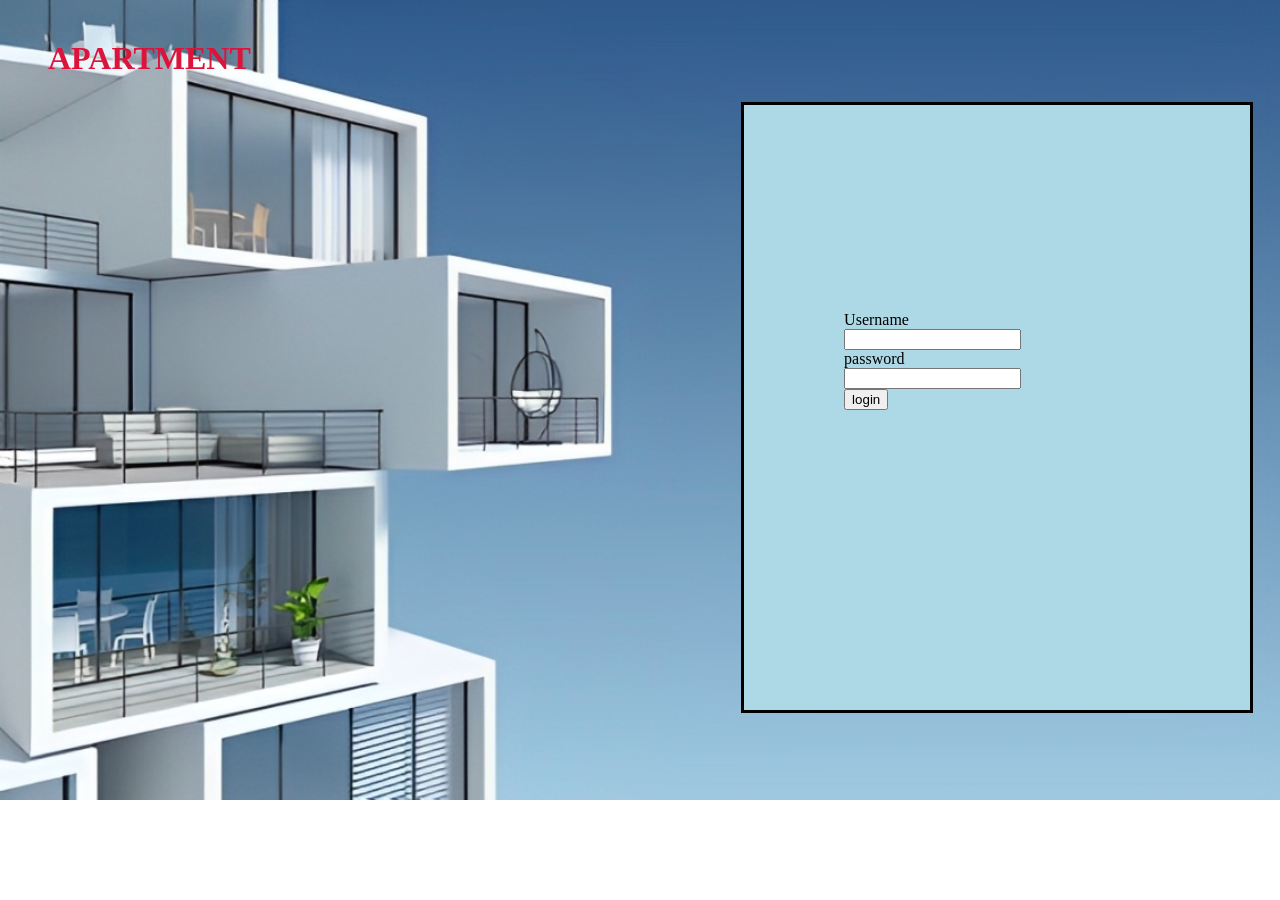
<file: apartment/akatsuki-main-main/apartment/templates/blog/index.html>
<!DOCTYPE html>
<html lang="en">
<head>
    <meta charset="UTF-8">
    <meta name="viewport" content="width=device-width, initial-scale=1.0">
    <title>Apartment</title>
    <link rel="stylesheet" href="login.css">
    <link rel="stylesheet" href="admin.html">
</head>
<body background="login pic.jpg" style="background-repeat: no-repeat;background-size: 100%;">
    
    <h1 class="Apartment">APARTMENT</h1>
    <form action="" method="post">
       <div id="login">
           <label class="login_box" for="Username" id="login_label">Username <style ></style></label><br>
           <input class="login_box" id="Username" type="email" name="Username" required><br>
           <label class="login_box" for="password" id="login_label">password</label><br>
           <input class="login_box" id="password" type="password" maxlength="8" name="password" required><br>
           <button class="login_box">login</button>
        </div>
    </form> 
</body>
</html>
</file>
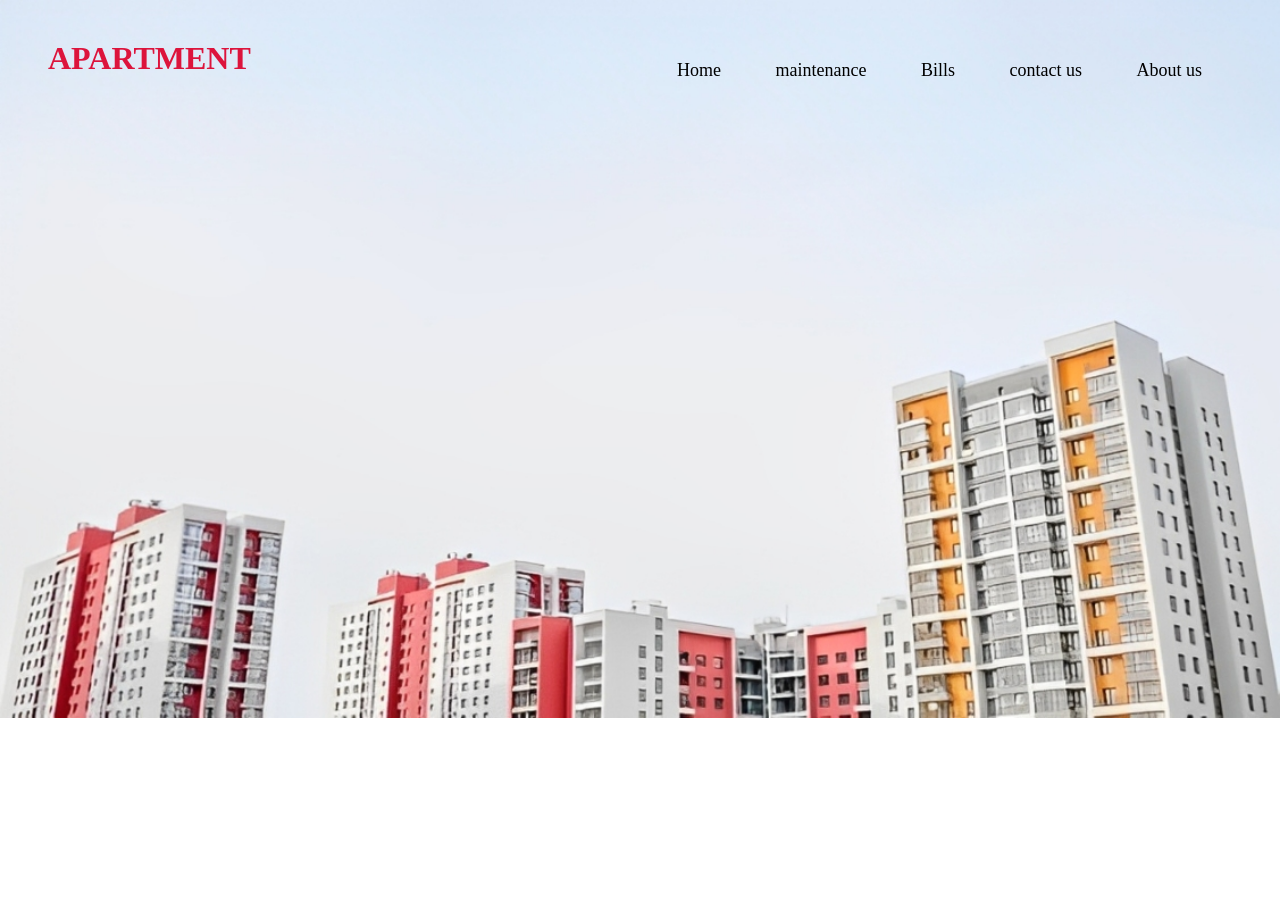
<file: apartment/akatsuki-main-main/apartment/templates/blog/about.html>
<!DOCTYPE html>
<html lang="en">
<head>
    <meta charset="UTF-8">
    <meta name="viewport" content="width=device-width, initial-scale=1.0">
    <title>about us</title>
    <link rel="stylesheet" href="user.css">
</head>
<body background="home pic.jpg" style="background-repeat: no-repeat;background-size: 100%;background-size: cover;">
    <ul class="navigation">
        <li><a class="navigation_pages" href="user.html">Home</a></li>
        <li><a class="navigation_pages" href="maintenance.html">maintenance</a></li>
        <li><a class="navigation_pages" href="bills.html">Bills</a></li>
        <li><a class="navigation_pages" href="contact_us.html">contact us</a></li>
        <li><a class="navigation_pages" href="about.html">About us</a></li>
      </ul>
      <h1 class="Apartment">APARTMENT</h1>
</body>
</html>
</file>
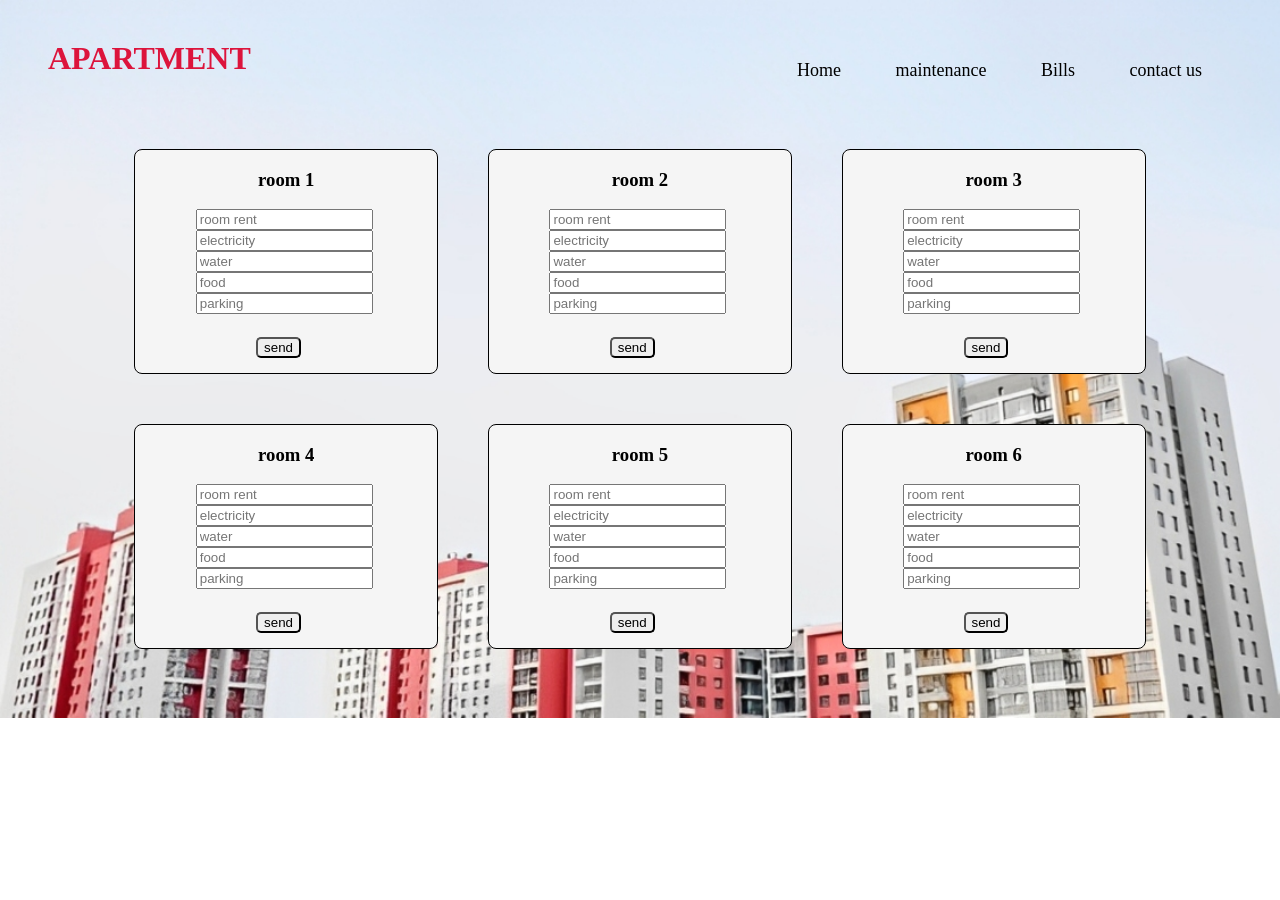
<file: apartment/akatsuki-main-main/apartment/templates/blog/ad_bills.html>
<!DOCTYPE html>
<html lang="en">
<head>
    <meta charset="UTF-8">
    <meta name="viewport" content="width=device-width, initial-scale=1.0">
    <title>admin bill section</title>
    <link rel="stylesheet" href="admin.css">
</head>
<body background="home pic.jpg" style="background-repeat: no-repeat;background-size: 100%;background-size: cover;">
      <ul class="navigation">
        <li><a class="navigation_pages" href="admin.html">Home</a></li>
        <li><a class="navigation_pages" href="ad_maintenance.html">maintenance</a></li>
        <li><a class="navigation_pages" href="ad_bills.html">Bills</a></li>
        <li><a class="navigation_pages" href="ad_contact.html">contact us</a></li>
      </ul>
      <h1 class="Apartment">APARTMENT</h1>
      <div id="bill_box">
        <div class="room_bills" style="background-color: whitesmoke;"><h3 style="text-align: center;">room 1</h3><div class="bill_inputs"><input placeholder="room rent" min="0" type="number"><input placeholder="electricity" min="0" type="number"><input placeholder="water" min="0" type="number"><input placeholder="food" min="0" type="number"><input placeholder="parking" min="0" type="number"></div><button class="bill_send">send</button></div>
        <div class="room_bills" style="background-color: whitesmoke;"><h3 style="text-align: center;">room 2</h3><div class="bill_inputs"><input placeholder="room rent" min="0" type="number"><input placeholder="electricity" min="0" type="number"><input placeholder="water" min="0" type="number"><input placeholder="food" min="0" type="number"><input placeholder="parking" min="0" type="number"></div><button class="bill_send">send</button></div>
        <div class="room_bills" style="background-color: whitesmoke;"><h3 style="text-align: center;">room 3</h3><div class="bill_inputs"><input placeholder="room rent" min="0" type="number"><input placeholder="electricity" min="0" type="number"><input placeholder="water" min="0" type="number"><input placeholder="food" min="0" type="number"><input placeholder="parking" min="0" type="number"></div><button class="bill_send">send</button></div>
        <div class="room_bills" style="background-color: whitesmoke;"><h3 style="text-align: center;">room 4</h3><div class="bill_inputs"><input placeholder="room rent" min="0" type="number"><input placeholder="electricity" min="0" type="number"><input placeholder="water" min="0" type="number"><input placeholder="food" min="0" type="number"><input placeholder="parking" min="0" type="number"></div><button class="bill_send">send</button></div>
        <div class="room_bills" style="background-color: whitesmoke;"><h3 style="text-align: center;">room 5</h3><div class="bill_inputs"><input placeholder="room rent" min="0" type="number"><input placeholder="electricity" min="0" type="number"><input placeholder="water" min="0" type="number"><input placeholder="food" min="0" type="number"><input placeholder="parking" min="0" type="number"></div><button class="bill_send">send</button></div>
        <div class="room_bills" style="background-color: whitesmoke;"><h3 style="text-align: center;">room 6</h3><div class="bill_inputs"><input placeholder="room rent" min="0" type="number"><input placeholder="electricity" min="0" type="number"><input placeholder="water" min="0" type="number"><input placeholder="food" min="0" type="number"><input placeholder="parking" min="0" type="number"></div><button class="bill_send">send</button></div>
    </div>
</body>
</html>
</file>
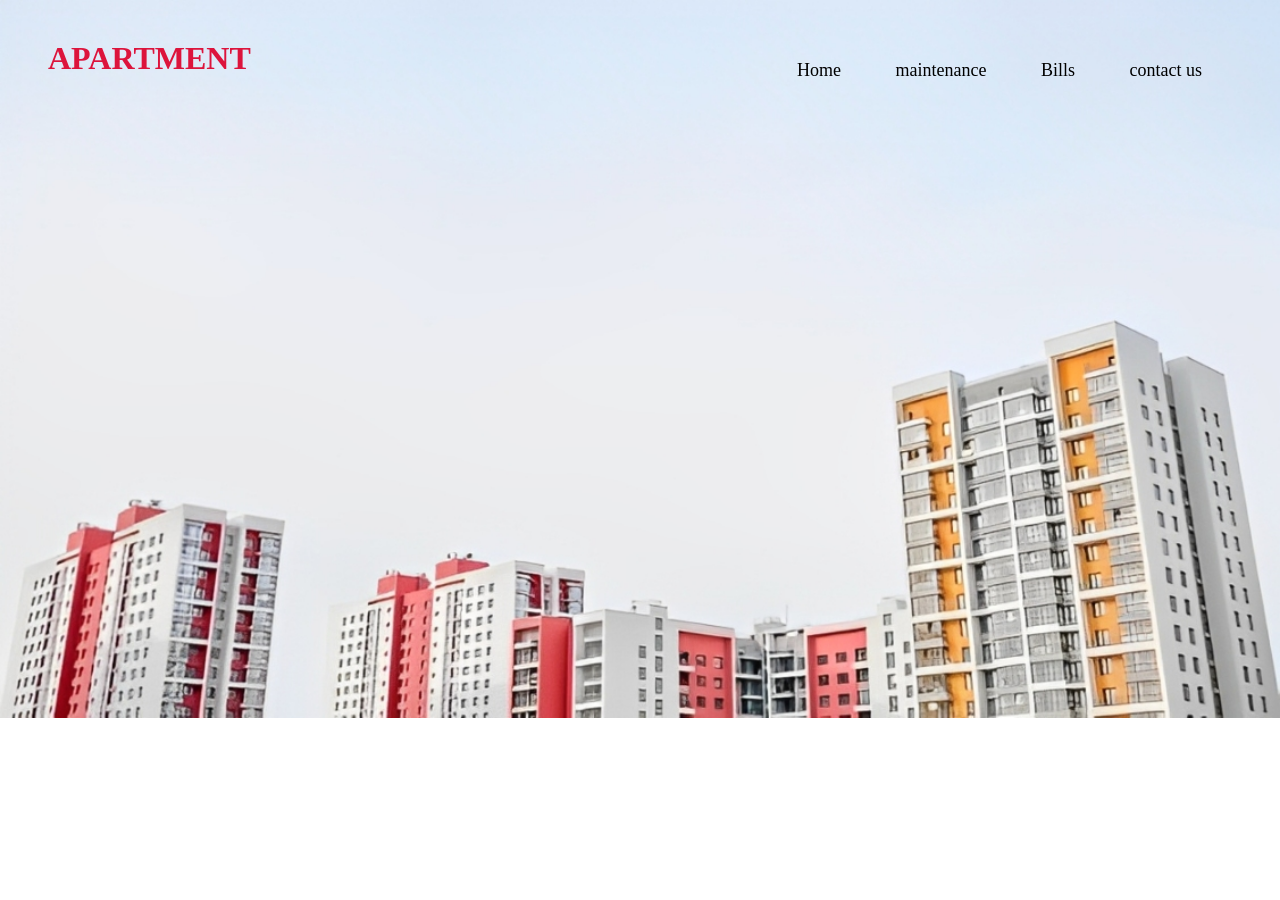
<file: apartment/akatsuki-main-main/apartment/templates/blog/ad_contact.html>
<!DOCTYPE html>
<html lang="en">
<head>
    <meta charset="UTF-8">
    <meta name="viewport" content="width=device-width, initial-scale=1.0">
    <title>admin contact section</title>
    <link rel="stylesheet" href="admin.css">
</head>
<body background="home pic.jpg" style="background-repeat: no-repeat;background-size: 100%;background-size: cover;">
    <ul class="navigation">
        <li><a class="navigation_pages" href="admin.html">Home</a></li>
        <li><a class="navigation_pages" href="ad_maintenance.html">maintenance</a></li>
        <li><a class="navigation_pages" href="ad_bills.html">Bills</a></li>
        <li><a class="navigation_pages" href="ad_contact.html">contact us</a></li>
      </ul>
      <h1 class="Apartment">APARTMENT</h1>
</body>
</html>
</file>
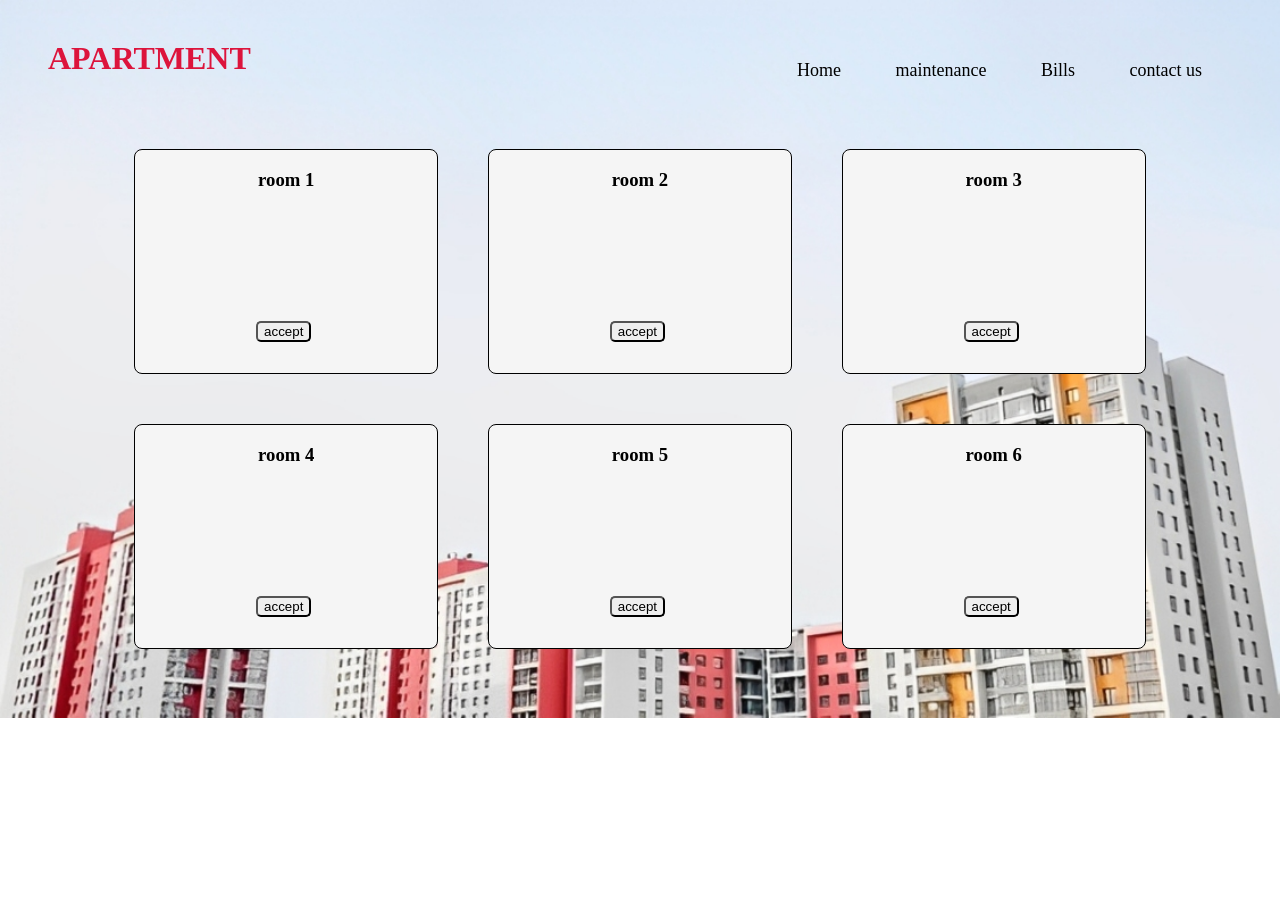
<file: apartment/akatsuki-main-main/apartment/templates/blog/ad_maintenance.html>
<!DOCTYPE html>
<html lang="en">
<head>
    <meta charset="UTF-8">
    <meta name="viewport" content="width=device-width, initial-scale=1.0">
    <title>admin maintenance</title>
    <link rel="stylesheet" href="admin.css">
</head>
<body background="home pic.jpg" style="background-repeat: no-repeat;background-size: 100%;background-size: cover;">
    <ul class="navigation">
        <li><a class="navigation_pages" href="admin.html">Home</a></li>
        <li><a class="navigation_pages" href="ad_maintenance.html">maintenance</a></li>
        <li><a class="navigation_pages" href="ad_bills.html">Bills</a></li>
        <li><a class="navigation_pages" href="ad_contact.html">contact us</a></li>
      </ul>
      <h1 class="Apartment">APARTMENT</h1>
      <div id="room_box">
        <div class="room_maintenance" style="background-color: whitesmoke;"><h3 style="text-align: center;">room 1</h3><button class="maintenance_respond">accept</button></div>
        <div class="room_maintenance" style="background-color: whitesmoke;"><h3 style="text-align: center;">room 2</h3><button class="maintenance_respond">accept</button></div>
        <div class="room_maintenance" style="background-color: whitesmoke;"><h3 style="text-align: center;">room 3</h3><button class="maintenance_respond">accept</button></div>
        <div class="room_maintenance" style="background-color: whitesmoke;"><h3 style="text-align: center;">room 4</h3><button class="maintenance_respond">accept</button></div>
        <div class="room_maintenance" style="background-color: whitesmoke;"><h3 style="text-align: center;">room 5</h3><button class="maintenance_respond">accept</button></div>
        <div class="room_maintenance" style="background-color: whitesmoke;"><h3 style="text-align: center;">room 6</h3><button class="maintenance_respond">accept</button></div>
    </div>
</body>
</html>
</file>
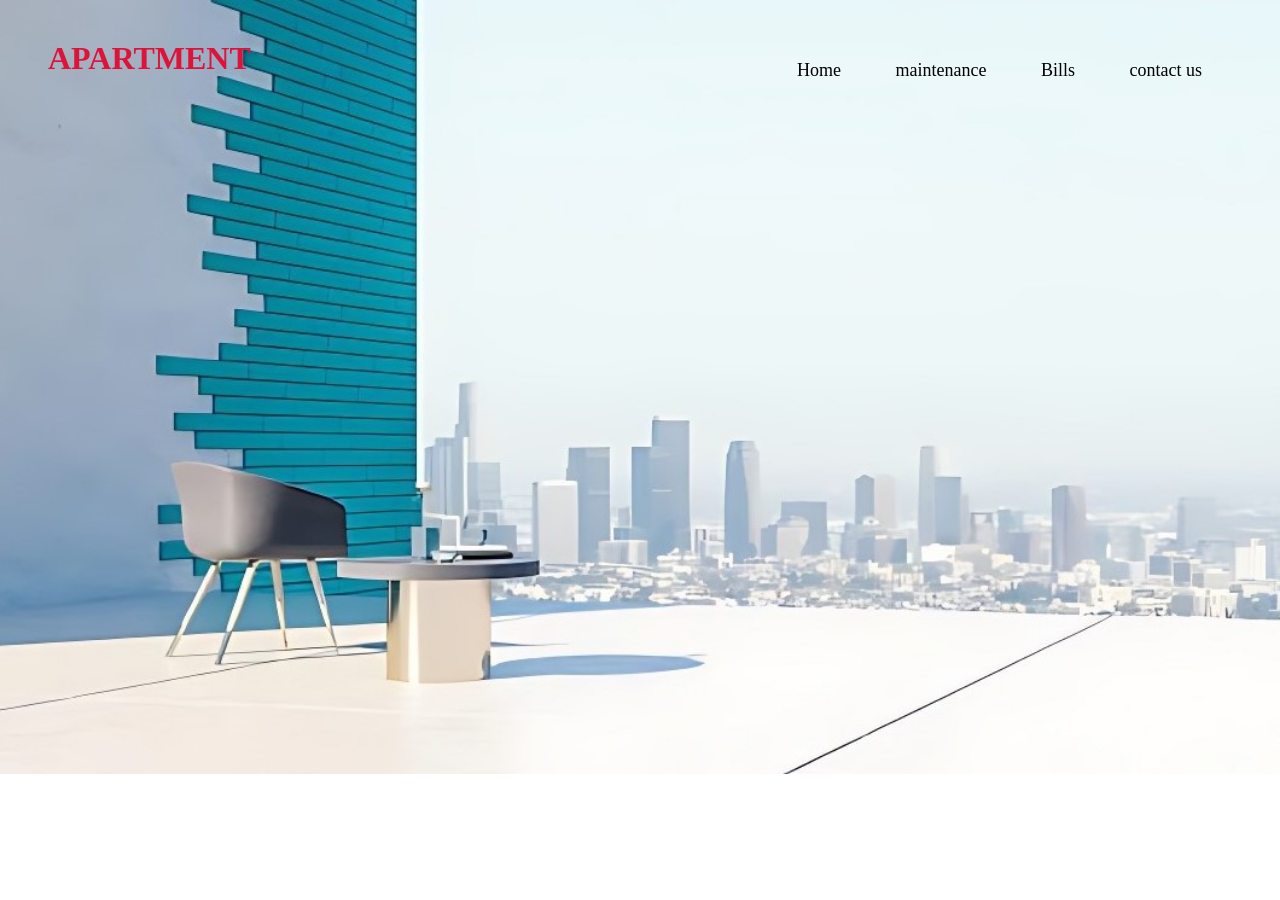
<file: apartment/akatsuki-main-main/apartment/templates/blog/admin.html>
<!DOCTYPE html>
<html lang="en">
<head>
    <meta charset="UTF-8">
    <meta name="viewport" content="width=device-width, initial-scale=1.0">
    <title>admin home</title>
    <link rel="stylesheet" href="admin.css">
</head>
<body background="chair with white.jpg" style="background-repeat: no-repeat;background-size: 100%;background-size: cover;">
    <ul class="navigation">
        <li><a class="navigation_pages" href="admin.html">Home</a></li>
        <li><a class="navigation_pages" href="ad_maintenance.html">maintenance</a></li>
        <li><a class="navigation_pages" href="ad_bills.html">Bills</a></li>
        <li><a class="navigation_pages" href="ad_contact.html">contact us</a></li>
      </ul>
      <h1 class="Apartment">APARTMENT</h1>
    
</body>
</html>
</file>
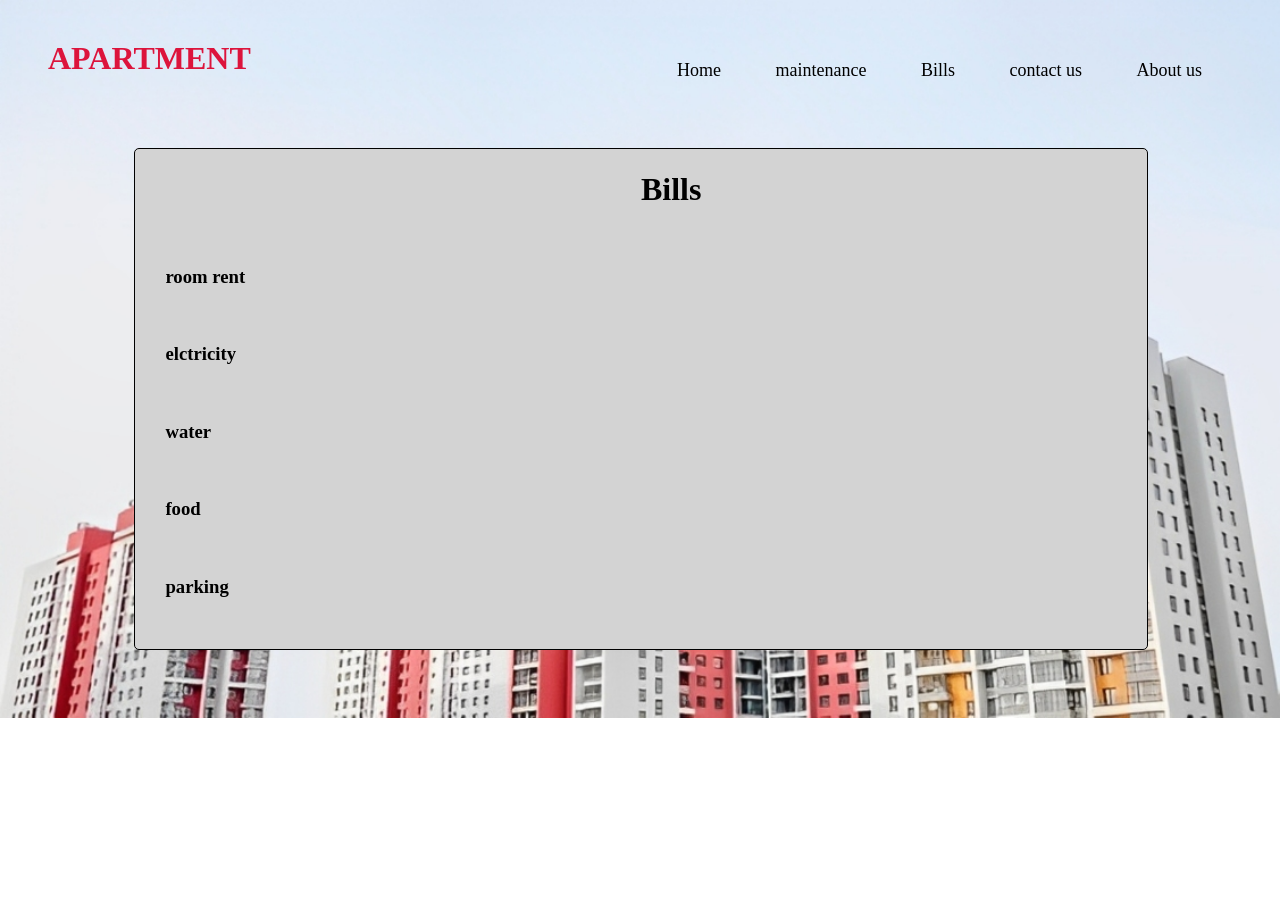
<file: apartment/akatsuki-main-main/apartment/templates/blog/bills.html>
<!DOCTYPE html>
<html lang="en">
<head>
    <meta charset="UTF-8">
    <meta name="viewport" content="width=device-width, initial-scale=1.0">
    <title>Bills</title>
    <link rel="stylesheet" href="user.css">
</head>
<body background="home pic.jpg" style="background-repeat: no-repeat;background-size: 100%;background-size: cover;">
    <ul class="navigation">
        <li><a class="navigation_pages" href="user.html">Home</a></li>
        <li><a class="navigation_pages" href="maintenance.html">maintenance</a></li>
        <li><a class="navigation_pages" href="bills.html">Bills</a></li>
        <li><a class="navigation_pages" href="contact_us.html">contact us</a></li>
        <li><a class="navigation_pages" href="about.html">About us</a></li>
      </ul>
    <h1 class="Apartment">APARTMENT</h1>
    <div style="width: 80%;border: solid black 1px;border-radius: 5px;height: 500px;position: relative; left: 10%;right: 10%;top: 50px;background-color: lightgrey;">
        <h1 style="margin-left: 50%;text-decoration: dotted black;">Bills</h1><br>
        <h3 class="bill_items">room rent</h3><br>
        <h3 class="bill_items">elctricity</h3><br>
        <h3 class="bill_items">water</h3><br>
        <h3 class="bill_items">food</h3><br>
        <h3 class="bill_items">parking</h3><br>
    </div>
</body>
</html>
</file>
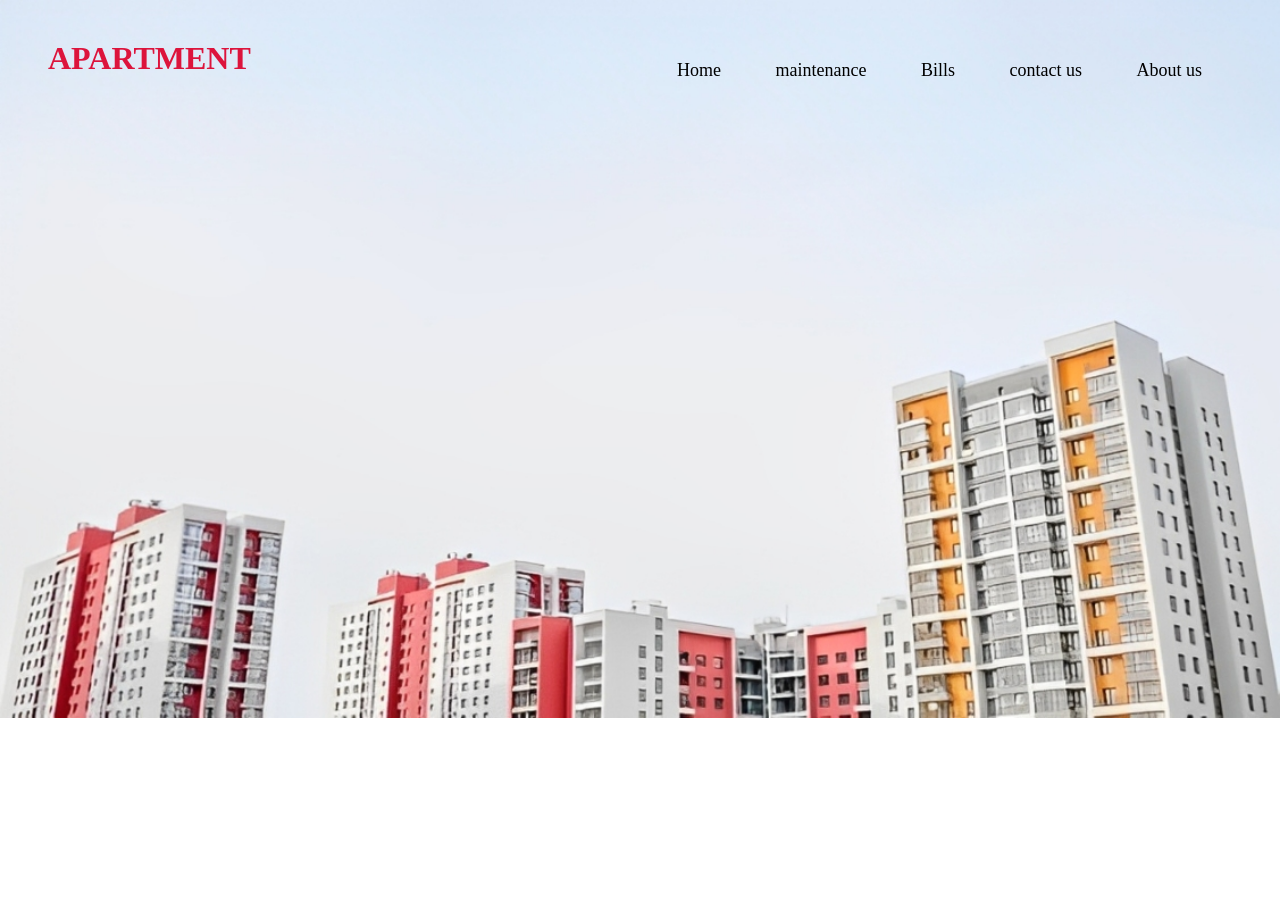
<file: apartment/akatsuki-main-main/apartment/templates/blog/contact_us.html>
<!DOCTYPE html>
<html lang="en">
<head>
    <meta charset="UTF-8">
    <meta name="viewport" content="width=device-width, initial-scale=1.0">
    <title>contact us</title>
    <link rel="stylesheet" href="user.css">
</head>
<body background="home pic.jpg" style="background-repeat: no-repeat;background-size: 100%;background-size: cover;">
    <ul class="navigation">
        <li><a class="navigation_pages" href="user.html">Home</a></li>
        <li><a class="navigation_pages" href="maintenance.html">maintenance</a></li>
        <li><a class="navigation_pages" href="bills.html">Bills</a></li>
        <li><a class="navigation_pages" href="contact_us.html">contact us</a></li>
        <li><a class="navigation_pages" href="about.html">About us</a></li>
      </ul>
      <h1 class="Apartment">APARTMENT</h1>
    
</body>
</html>
</file>
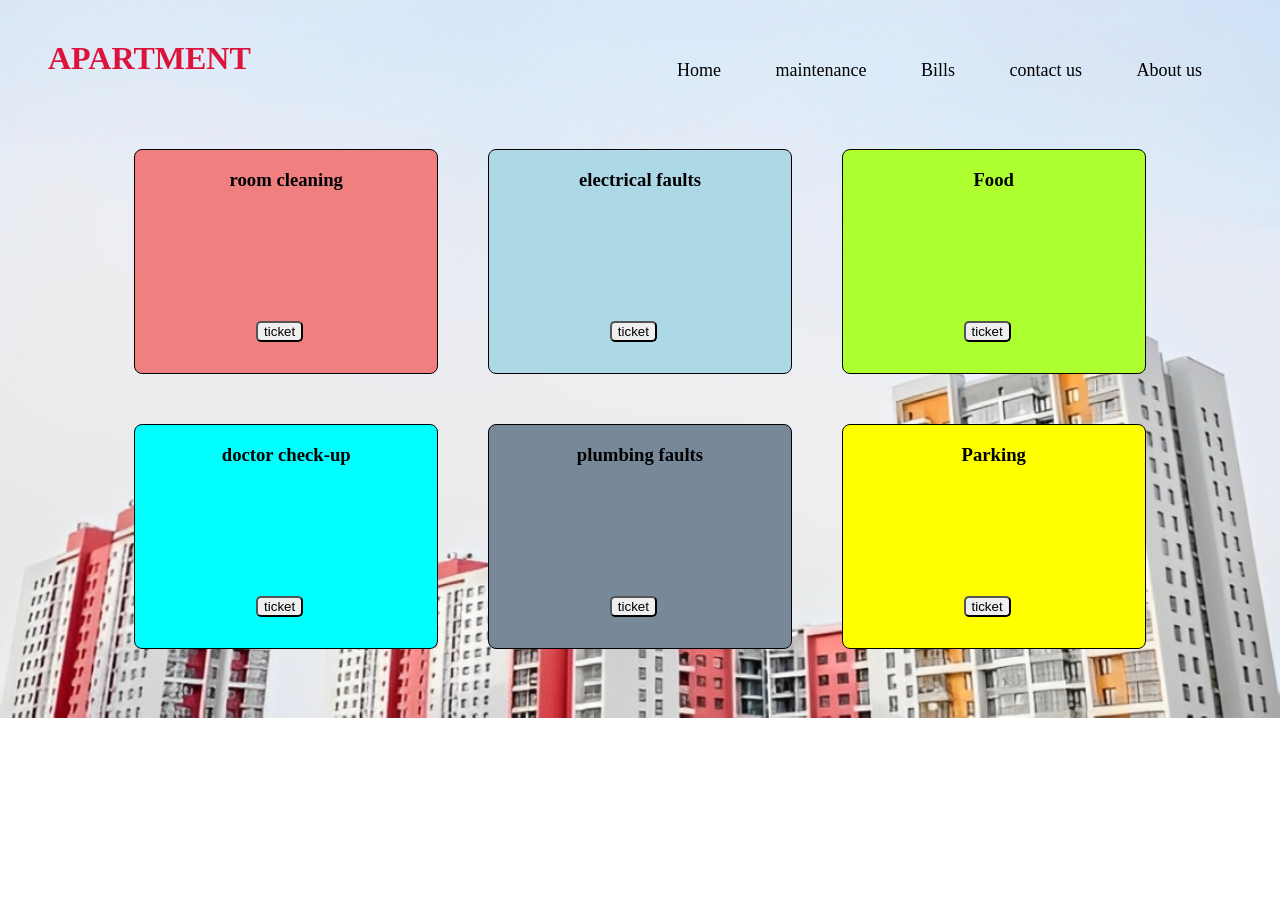
<file: apartment/akatsuki-main-main/apartment/templates/blog/maintenance.html>
<!DOCTYPE html>
<html lang="en">
<head>
    <meta charset="UTF-8">
    <meta name="viewport" content="width=device-width, initial-scale=1.0">
    <title>maintenance</title>
    <link rel="stylesheet" href="user.css">
</head>
<body background="home pic.jpg" style="background-repeat: no-repeat;background-size: 100%;background-size: cover;">
    <ul class="navigation">
        <li><a class="navigation_pages" href="user.html">Home</a></li>
        <li><a class="navigation_pages" href="maintenance.html">maintenance</a></li>
        <li><a class="navigation_pages" href="bills.html">Bills</a></li>
        <li><a class="navigation_pages" href="contact_us.html">contact us</a></li>
        <li><a class="navigation_pages" href="about.html">About us</a></li>
      </ul>
      <h1 class="Apartment">APARTMENT</h1>
    <div id="maintenance_box">
        <div class="maintenance_cards" style="background-color: lightcoral;"><h3 style="text-align: center;">room cleaning</h3><button class="maintenance_cards_ticket">ticket</button></div>
        <div class="maintenance_cards" style="background-color: lightblue;"><h3 style="text-align: center;">electrical faults</h3><button class="maintenance_cards_ticket">ticket</button></div>
        <div class="maintenance_cards" style="background-color: greenyellow;"><h3 style="text-align: center;">Food</h3><button class="maintenance_cards_ticket">ticket</button></div>
        <div class="maintenance_cards" style="background-color: cyan;"><h3 style="text-align: center;">doctor check-up</h3><button class="maintenance_cards_ticket">ticket</button></div>
        <div class="maintenance_cards" style="background-color: lightslategrey;"><h3 style="text-align: center;">plumbing faults</h3><button class="maintenance_cards_ticket">ticket</button></div>
        <div class="maintenance_cards" style="background-color: yellow;"><h3 style="text-align: center;">Parking</h3><button class="maintenance_cards_ticket">ticket</button></div>
    </div>
</body>
</html>
</file>
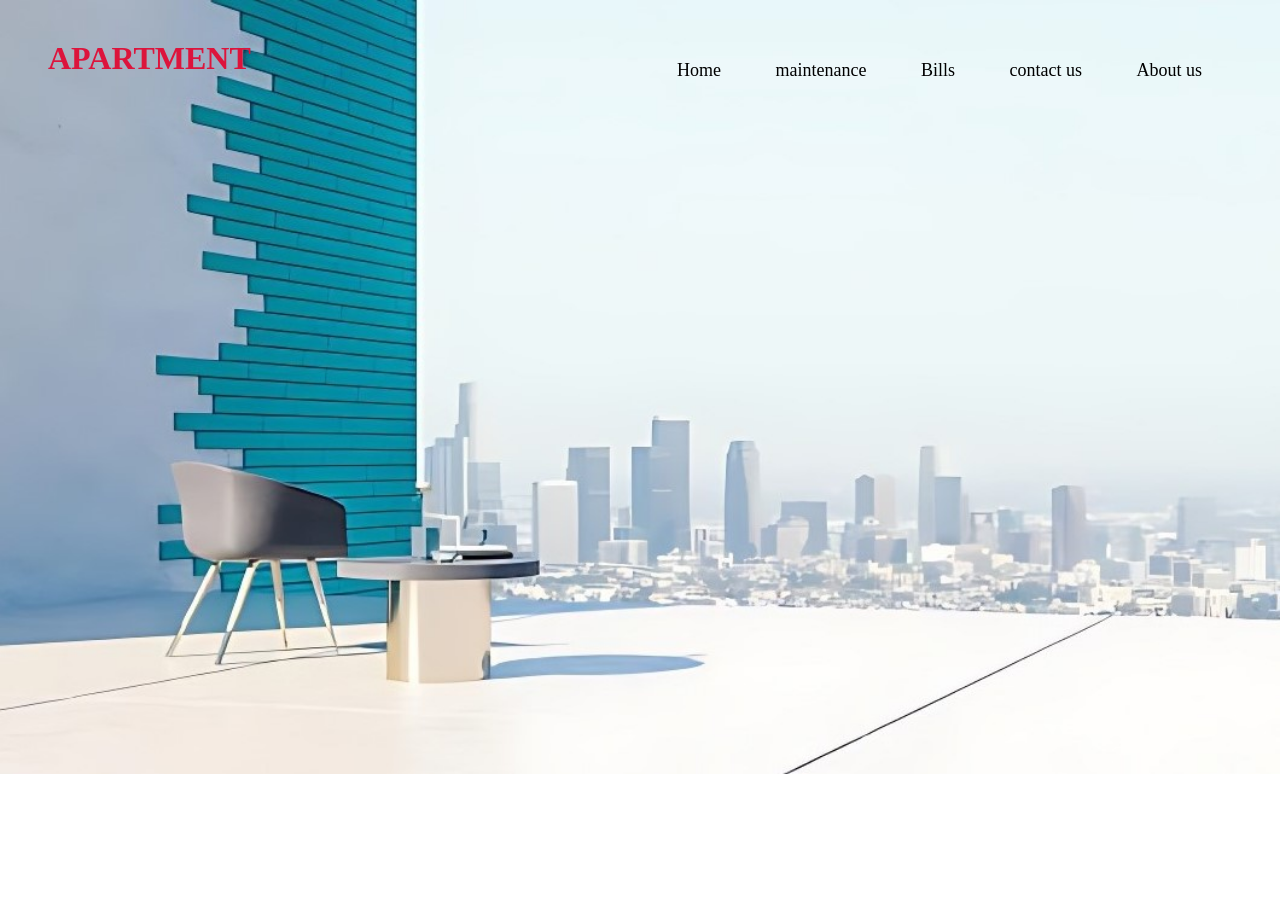
<file: apartment/akatsuki-main-main/apartment/templates/blog/user.html>
<!DOCTYPE html>
<html lang="en">
<head>
    <meta charset="UTF-8">
    <meta name="viewport" content="width=device-width, initial-scale=1.0">
    <title>user</title>
    <link rel="stylesheet" href="user.css">
</head>
<body background="chair with white.jpg" style="background-repeat: no-repeat;background-size: 100%;background-size: cover;">
      <ul class="navigation">
        <li><a class="navigation_pages" href="user.html">Home</a></li>
        <li><a class="navigation_pages" href="maintenance.html">maintenance</a></li>
        <li><a class="navigation_pages" href="bills.html">Bills</a></li>
        <li><a class="navigation_pages" href="contact_us.html">contact us</a></li>
        <li><a class="navigation_pages" href="about.html">About us</a></li>
      </ul>
      <h1 class="Apartment">APARTMENT</h1>
</body>
</html>
</file>
<file: apartment/akatsuki-main-main/apartment/templates/blog/login.css>
#login {
    background-color: lightblue;
    width: 40%;
    height: 70%;
    padding: 40% 0 0 0 ;
    margin-left: 58%;
    margin-top: 2%;
    border: solid black;
}
.login_box{
    position: relative;
    left: 100px;
    bottom: 300px;
}
#login_label{
    padding: 10px 0 0 0;
    margin-bottom: 20px;
}
.Apartment{
    margin-top: 40px;
    margin-left: 40px;
    color: crimson;
  }
</file>
<file: apartment/akatsuki-main-main/apartment/templates/blog/user.css>
.navigation {
    list-style-type: none;
    margin: 50;
    padding: 0;
    float: inline-end;
    margin-top: 20px;
    font-size: large;
    margin-right: 20px;
    
  }
  
  li {
    display: inline;
    padding: 10px 50px 0 0;

  }
  .navigation_pages{
    color: black;
    text-decoration: none;
  }
#maintenance_box{
  display: grid;
  grid-template-columns: 1fr 1fr 1fr;
  column-gap: 50px;
  row-gap: 50px;
  position: relative;
  top: 50px;left: 10%;right: 10%;
  width: 80%;
  height: 500px;

  

}
.maintenance_cards{
  border: solid black 1px;
  border-radius: 8px;
}
.maintenance_cards_ticket{
  position: relative;
  top: 50%;left: 40%;
  border-radius: 5px;
}
.bill_items{
  position: relative;
  left: 30px;
}
.Apartment{
  margin-top: 40px;
  margin-left: 40px;
  color: crimson;
}
</file>
<file: apartment/akatsuki-main-main/apartment/templates/blog/admin.css>
.navigation {
    list-style-type: none;
    margin: 50;
    padding: 0;
    float: inline-end;
    margin-top: 20px;
    font-size: large;
    margin-right: 20px;
    
  }
  
  li {
    display: inline;
    padding: 10px 50px 0 0;

  }
  .navigation_pages{
    color: black;
    text-decoration: none;
  }
  .Apartment{
    margin-top: 40px;
    margin-left: 40px;
    color: crimson;
  }
  #room_box{
    display: grid;
    grid-template-columns: 1fr 1fr 1fr;
    column-gap: 50px;
    row-gap: 50px;
    position: relative;
    top: 50px;left: 10%;right: 10%;
    width: 80%;
    height: 500px;
  }
  .room_maintenance{
    border: solid black 1px;
    border-radius: 8px;
  }
  .maintenance_respond{
    position: relative;
    top: 50%;left: 40%;
    border-radius: 5px;
  }#bill_box{
    display: grid;
    grid-template-columns: 1fr 1fr 1fr;
    column-gap: 50px;
    row-gap: 50px;
    position: relative;
    top: 50px;left: 10%;right: 10%;
    width: 80%;
    height: 500px;
  }
  .room_bills{
    border: solid black 1px;
    border-radius: 8px;
  }
  .bill_send{
    position: relative;
    top: 10%;left: 40%;
    border-radius: 5px;
  }
.bill_inputs{
    margin-left: 20%;
    
}
</file>
